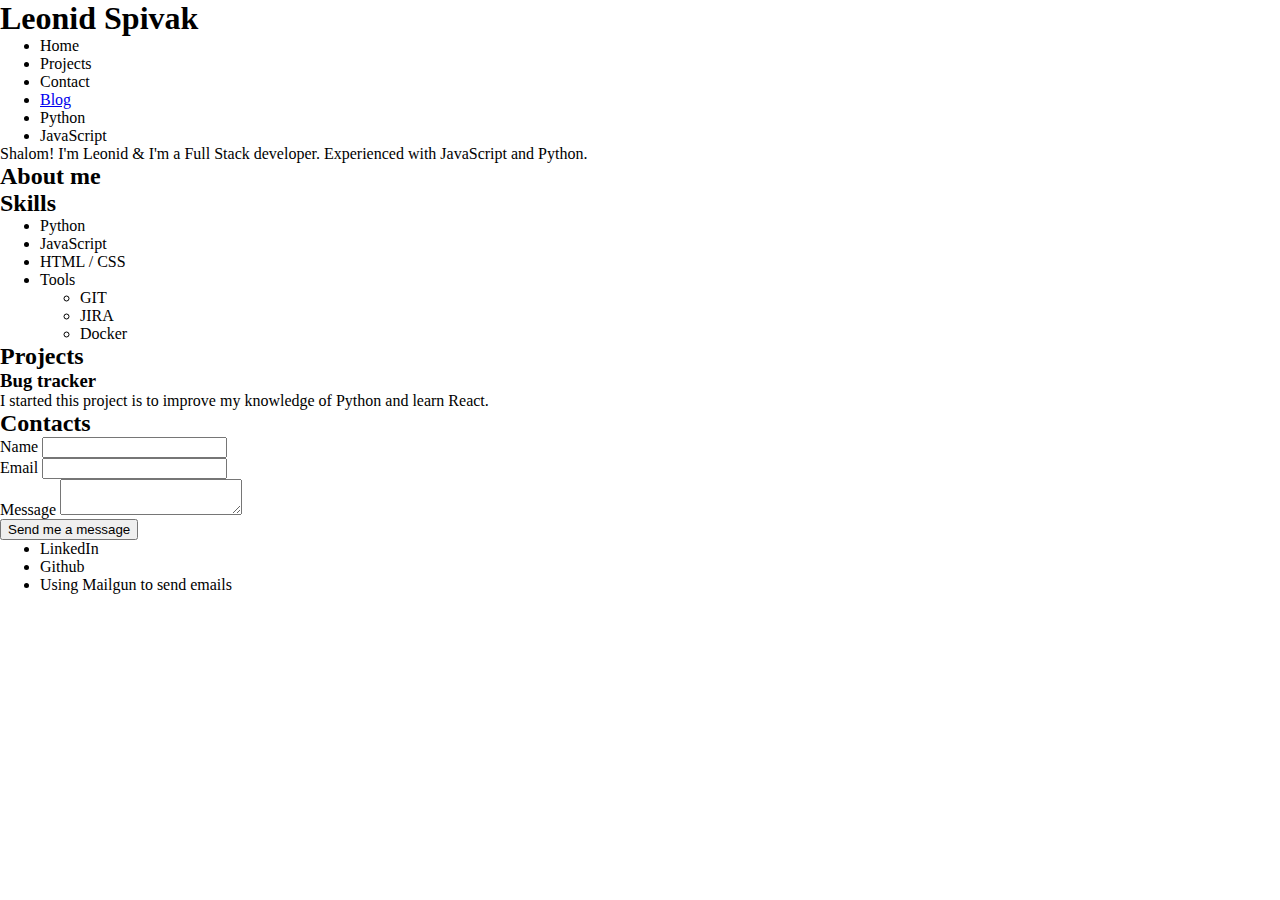
<file: index.html>
<!DOCTYPE html>
<html lang="en">

<head>
  <meta charset="UTF-8">
  <meta name="viewport" content="width=device-width, initial-scale=1.0">
  <title>Leonid Spivak</title>
  <link rel="stylesheet" href="css/style.css">
</head>

<body>
  <header>
    <nav>
      <h1>Leonid Spivak</h1>
      <ul>
        <li>Home</li>
        <li>Projects</li>
        <li>Contact</li>
        <li><a href="blog.html">Blog</a></li>
      </ul>
    </nav>

    <section class="short-description">
      <ul class="tags">
        <li>Python</li>
        <li>JavaScript</li>
      </ul>

      <div>
        <p>
          Shalom!
          I'm Leonid &amp; I'm a Full Stack developer.
          Experienced with JavaScript and Python.
        </p>
      </div>
    </section>
  </header>

  <section class="about">
    <div class="about-details">
      <h2>About me</h2>
      <p></p>
    </div>
    <div class="about-skills">
      <h2>Skills</h2>
      <ul>
        <li> Python </li>
        <li> JavaScript </li>
        <li> HTML / CSS </li>
        <li> Tools
          <ul>
            <li>GIT</li>
            <li>JIRA</li>
            <li>Docker</li>
          </ul>
        </li>
      </ul>
    </div>
  </section>

  <section class="projects">
    <h2>Projects</h2>

    <div>
      <h3>Bug tracker</h3>
      <p>I started this project is to improve my knowledge of Python and learn React.</p>

    </div>
  </section>

  <section class="contacts">
    <h2>Contacts</h2>
    <form>
      <div>
        <label for="sender-name">Name</label>
        <input type="text" name="name" id="sender-name">
      </div>
      <div>
        <label for="sender-email">Email</label>
        <input type="text" name="email" id="sender-email">
      </div>
      <div>
        <label for="sender-msg">Message</label>
        <textarea type="text" name="msg" id="sender-msg"></textarea>
      </div>
      <button type="button">Send me a message</button>
    </form>
    <ul>
      <li>LinkedIn</li>
      <li>Github</li>
      <li>Using Mailgun to send emails</li>
    </ul>
  </section>

</body>

</html>
</file>
<file: css/style.css>
/* RESET */
*,
*::before,
*::after {
	/* padding: 0; */
	margin: 0;
	box-sizing: border-box;
}
</file>
